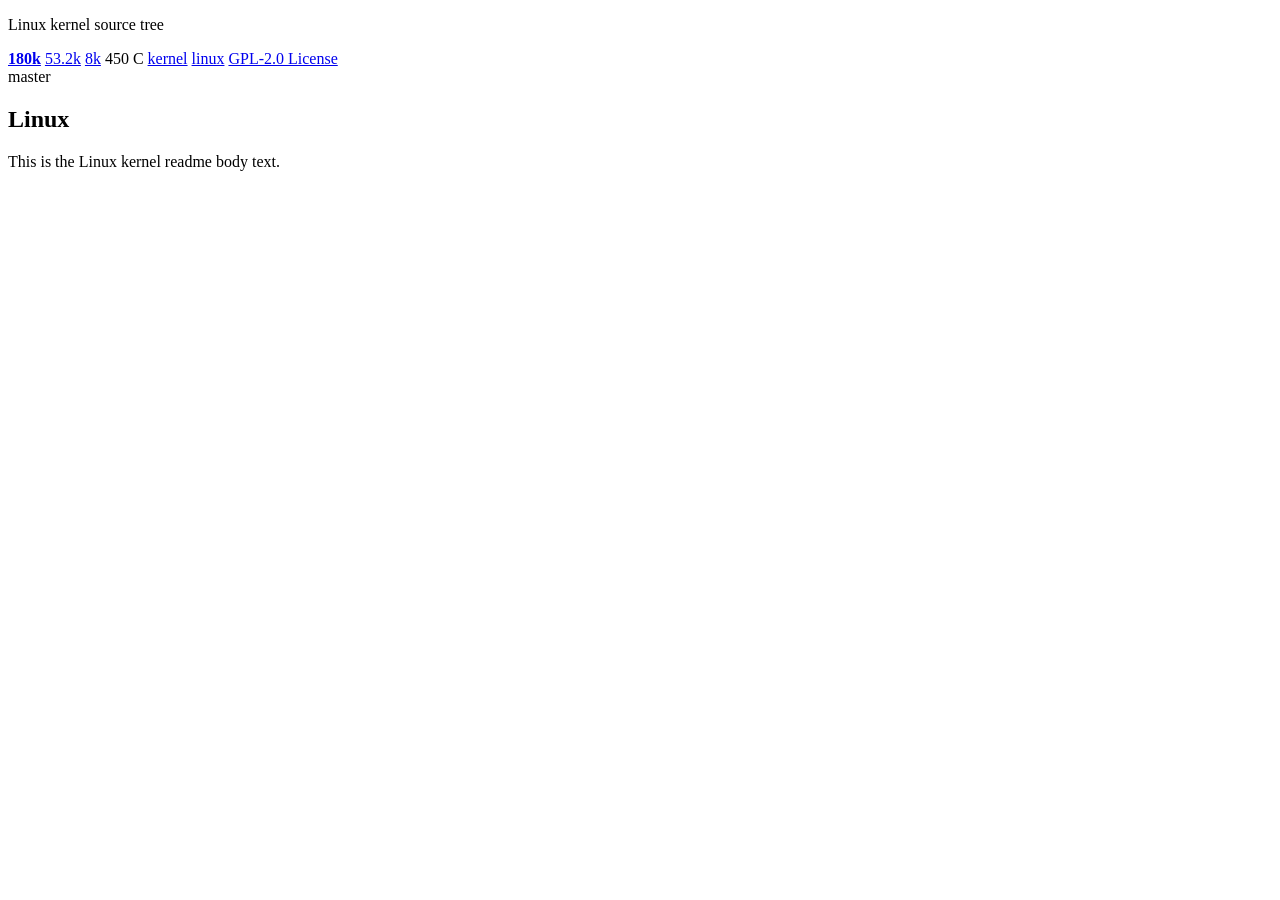
<file: tests/fixtures/github_repo.html>
<!DOCTYPE html>
<html><head>
<meta property="og:description" content="Linux kernel source tree. Contribute to torvalds/linux development by creating an account on GitHub.">
</head><body>
<p class="f4 my-3">Linux kernel source tree</p>
<a href="/torvalds/linux/stargazers"><strong id="repo-stars-counter-star" title="180,000">180k</strong></a>
<a href="/torvalds/linux/forks"><span id="repo-network-counter" title="53,200">53.2k</span></a>
<a href="/torvalds/linux/watchers"><span class="Counter">8k</span></a>
<span id="issues-repo-tab-count" title="450">450</span>
<span itemprop="programmingLanguage">C</span>
<a class="topic-tag" href="/topics/kernel">kernel</a>
<a class="topic-tag" href="/topics/linux">linux</a>
<a href="/torvalds/linux/blob/master/COPYING#license">GPL-2.0 License</a>
<div id="branch-picker-repos-header-ref-selector"><span class="css-truncate-target">master</span></div>
<article class="markdown-body"><h1>Linux</h1><p>This is the Linux kernel readme body text.</p></article>
</body></html>
</file>
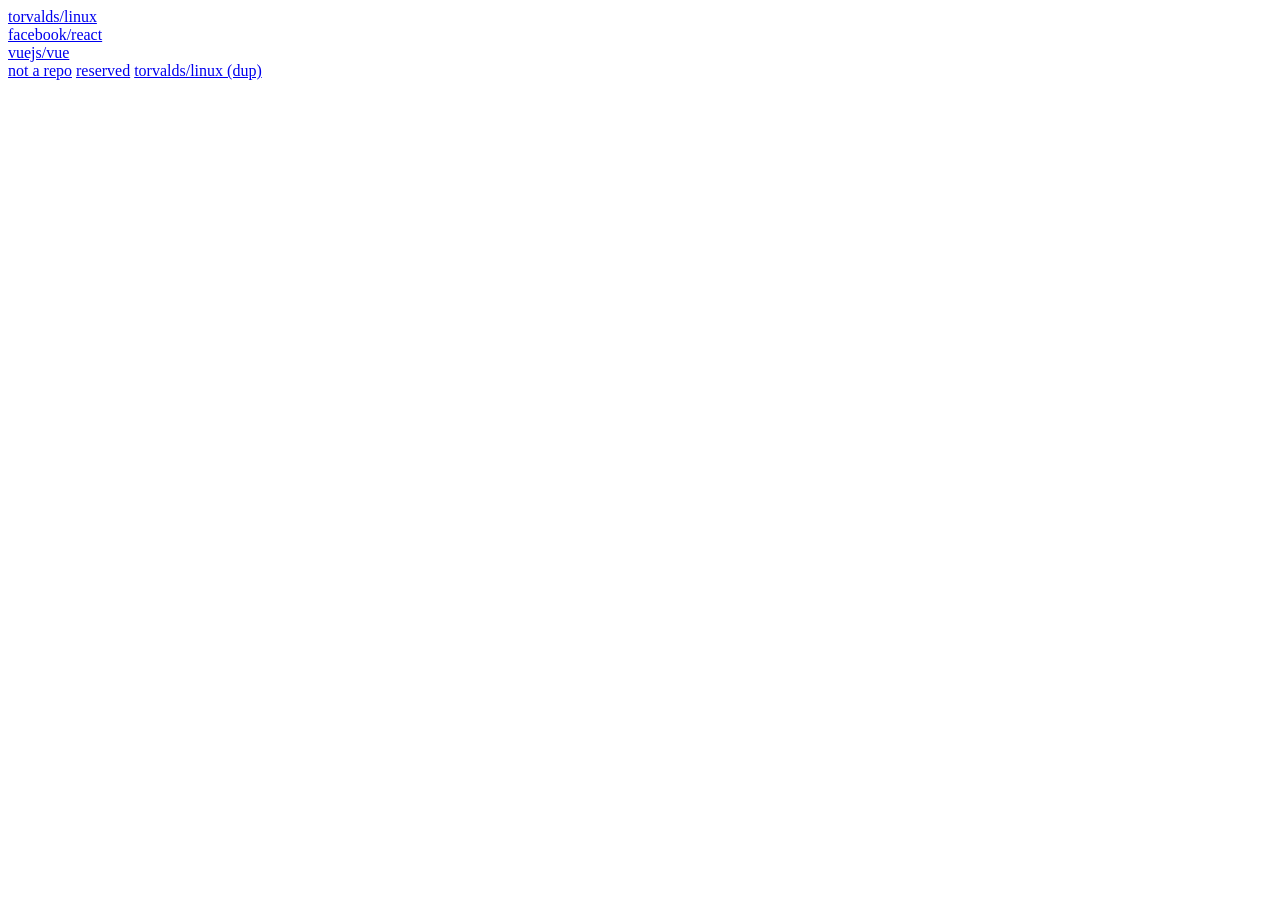
<file: tests/fixtures/github_search.html>
<!DOCTYPE html>
<html><head><title>Search</title></head><body>
<div data-testid="results-list">
  <div class="search-title"><a href="/torvalds/linux">torvalds/linux</a></div>
  <div class="search-title"><a href="/facebook/react?tab=readme">facebook/react</a></div>
  <div class="search-title"><a href="/vuejs/vue#top">vuejs/vue</a></div>
  <a href="/search?q=stars">not a repo</a>
  <a href="/settings/profile">reserved</a>
  <a href="/torvalds/linux">torvalds/linux (dup)</a>
</div>
</body></html>
</file>
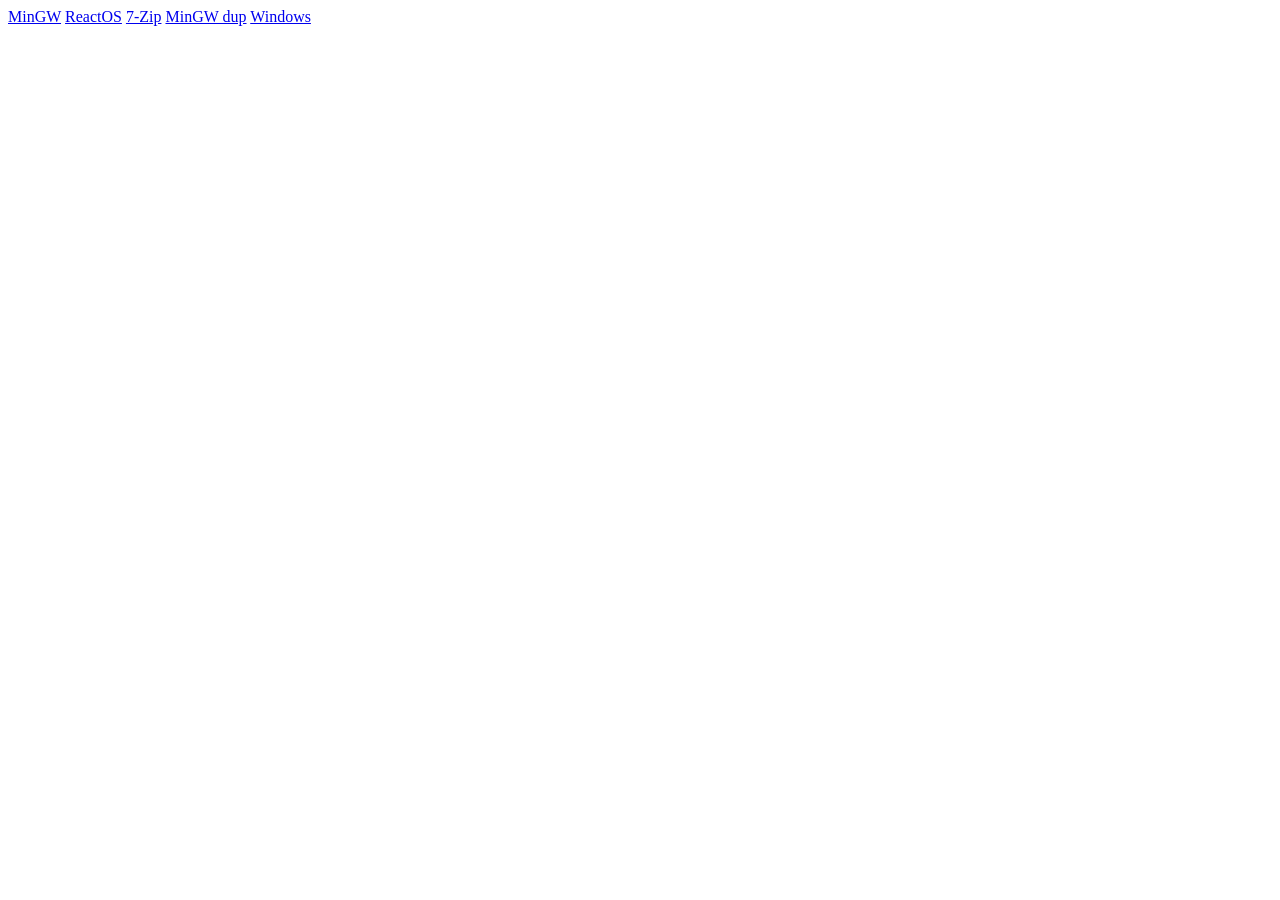
<file: tests/fixtures/sourceforge_directory.html>
<!DOCTYPE html>
<html><head><title>Directory</title></head><body>
<div class="projects">
  <a href="/projects/mingw/">MinGW</a>
  <a href="/projects/reactos/">ReactOS</a>
  <a href="/projects/sevenzip/files/">7-Zip</a>
  <a href="/projects/mingw/">MinGW dup</a>
  <a href="/directory/os:windows/">Windows</a>
</div>
</body></html>
</file>
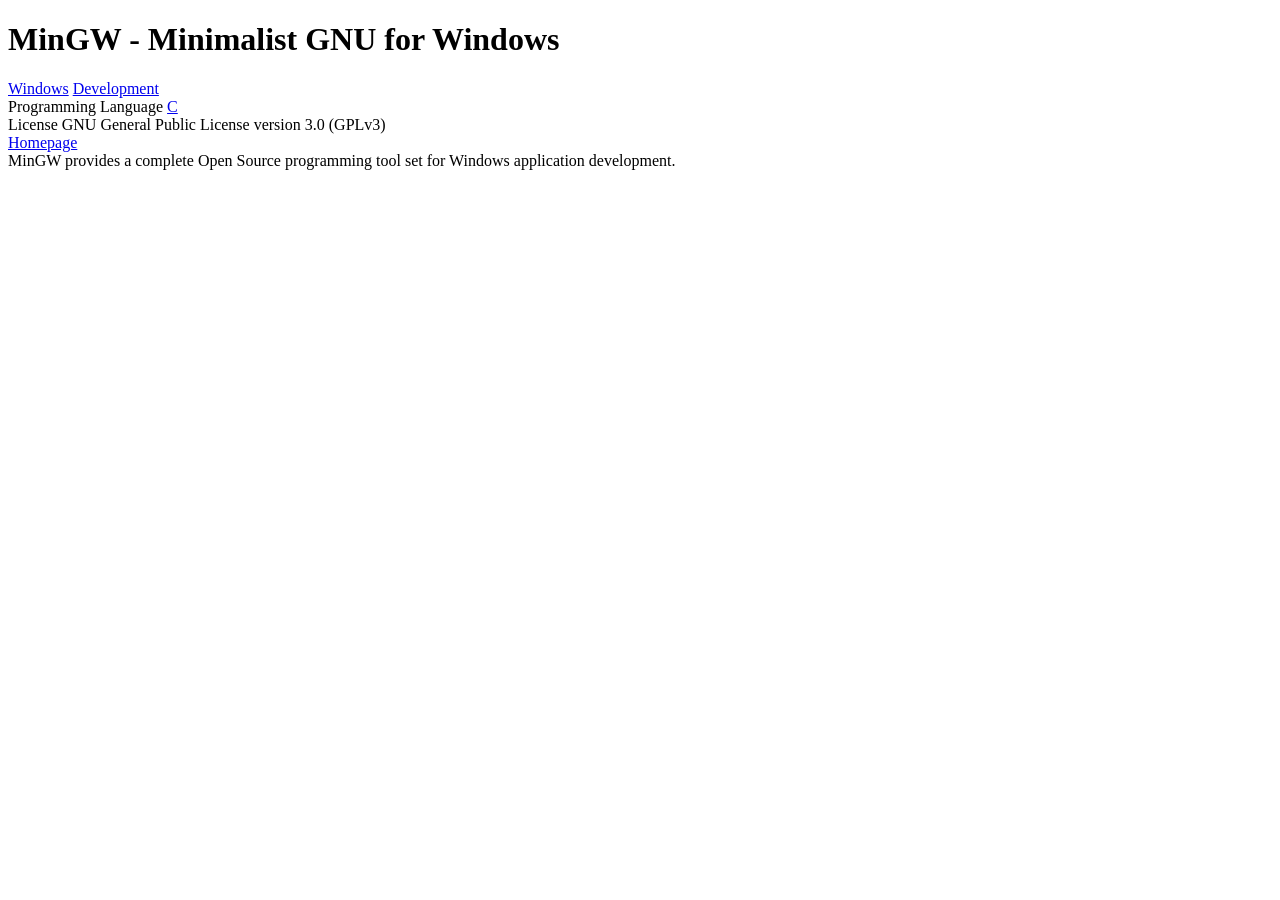
<file: tests/fixtures/sourceforge_project.html>
<!DOCTYPE html>
<html><head>
<meta name="description" content="MinGW: A native Windows port of the GNU Compiler Collection (GCC).">
</head><body>
<h1>MinGW - Minimalist GNU for Windows</h1>
<a href="/directory/os:windows/">Windows</a>
<a href="/directory/development/">Development</a>
<div>Programming Language <a href="/x">C</a></div>
<div>License <span>GNU General Public License version 3.0 (GPLv3)</span></div>
<a class="homepage" href="https://osdn.net/projects/mingw/" rel="nofollow">Homepage</a>
<section class="description">MinGW provides a complete Open Source programming tool set for Windows application development.</section>
</body></html>
</file>
